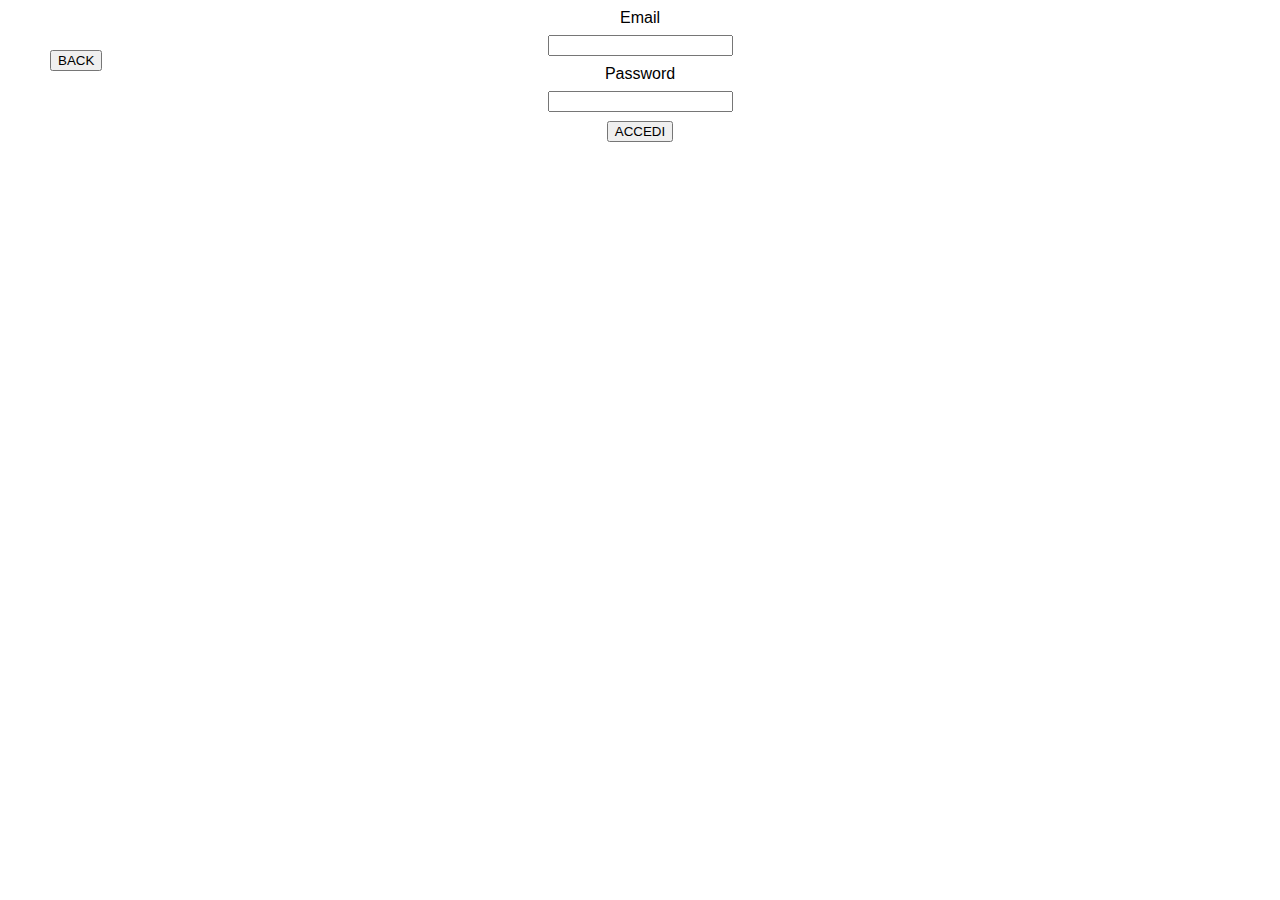
<file: src/routes/login-page.html>
<!DOCTYPE html>
<html lang="en">

<head>
    <title>Login</title>
    <link rel="stylesheet" type="text/css" href="../../assets/css/style.css">
</head>

<body>
    <form method="POST" class="login-container" id="login-form">
        <label for="email">Email</label>
        <input required type="email" id="email">
        <label for="password">Password</label>
        <input required type="password" id="password">
        <button type="submit">ACCEDI</button>
    </form>
</body>

<button class="home-btn" onclick="window.location.href = '../../index.html'">
    BACK
</button>

<script type="text/javascript" src="../../assets/javascript/login.js"></script>

</html>
</file>
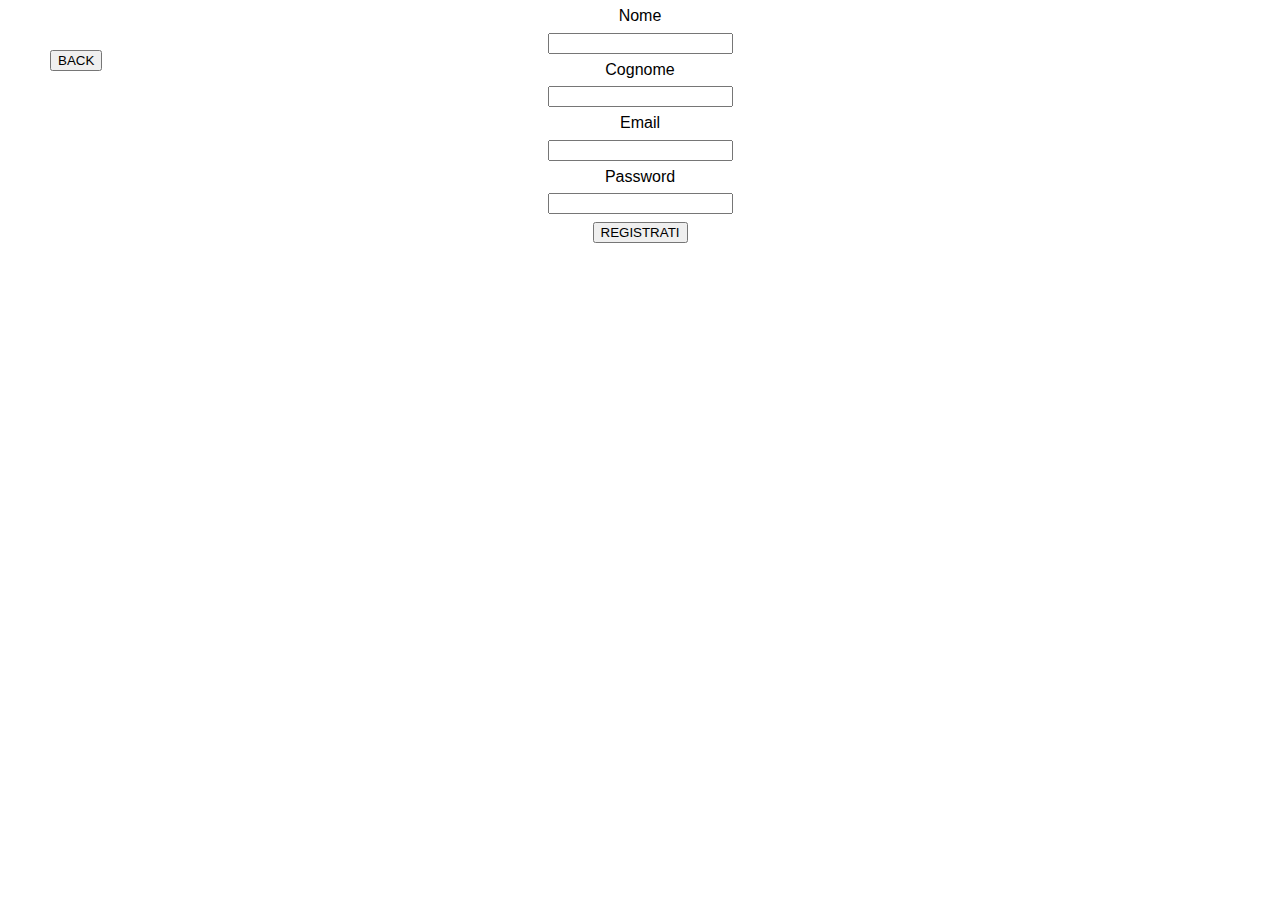
<file: src/routes/register-page.html>
<!DOCTYPE html>
<html lang="en">

<head>
    <title>Register</title>
    <link rel="stylesheet" type="text/css" href="../../assets/css/style.css">
</head>

<body>
    <form method="POST" class="register-container" id="register-form">
        <label for="name">Nome</label>
        <input required tpye="text" id="name">
        <label for="surname">Cognome</label>
        <input required tpye="text" id="surname">
        <label for="email">Email</label>
        <input required type="email" id="email">
        <label for="password">Password</label>
        <input required type="password" id="password">
        <button type="submit">REGISTRATI</button>
    </form>
</body>

<button class="home-btn" onclick="window.location.href = '../../index.html'">
    BACK
</button>

<script type="text/javascript" src="../../assets/javascript/register.js"></script>

</html>
</file>
<file: assets/css/style.css>
body,
html {
    margin: 0;
}

:root {
    font-family: 'Lucida Sans', 'Lucida Sans Regular', 'Lucida Grande', 'Lucida Sans Unicode', Geneva, Verdana, sans-serif;
}

.main-container {
    width: 100%;
    display: flex;
    justify-content: center;
    align-items: center;
    flex-direction: column;
    font-size: 5em;
}

.welcome-container {
    margin-top: 50px;
}

#login-btn,
#register-btn,
#logout-btn {
    height: 50px;
    width: 400px;
    font-family: 'Lucida Sans', 'Lucida Sans Regular', 'Lucida Grande', 'Lucida Sans Unicode', Geneva, Verdana, sans-serif;
}

.register-container {
    display: flex;
    flex-direction: column;
    justify-content: space-evenly;
    height: 250px;
    align-items: center;
}

.login-container {
    display: flex;
    flex-direction: column;
    justify-content: space-evenly;
    height: 150px;
    align-items: center;
}

.home-btn {
    position: fixed;
    top: 50px;
    left: 50px;
}
</file>
